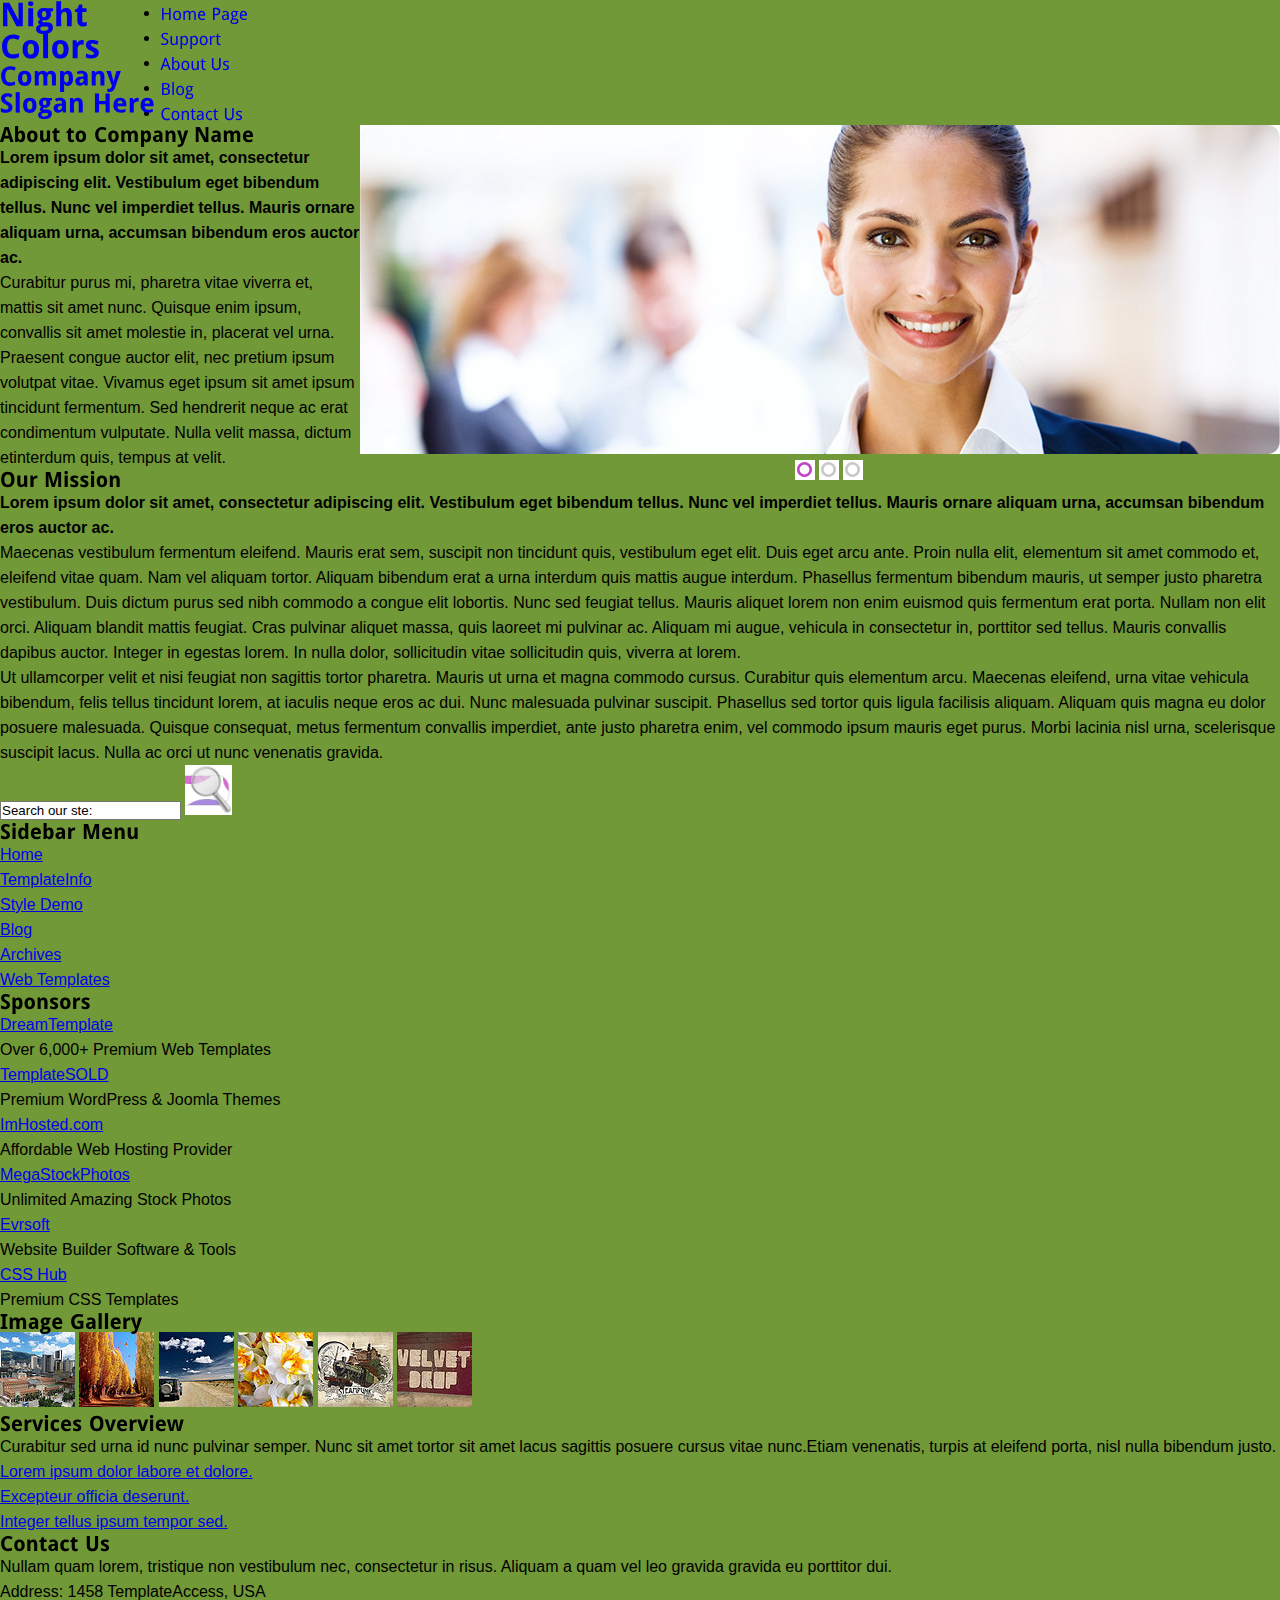
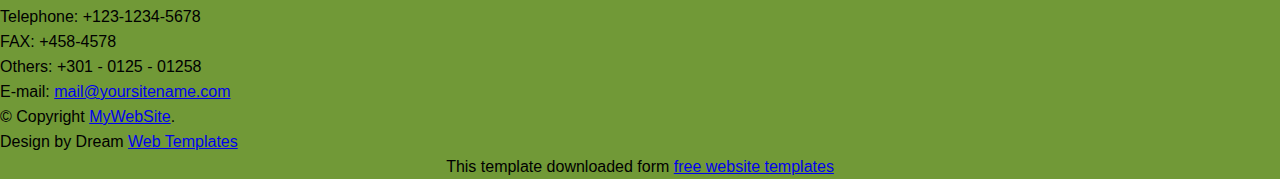
<file: about.html>
<!DOCTYPE html PUBLIC "-//W3C//DTD XHTML 1.0 Transitional//EN" "http://www.w3.org/TR/xhtml1/DTD/xhtml1-transitional.dtd">
<html xmlns="http://www.w3.org/1999/xhtml">
<head>
<title>NightColors | About</title>
<meta http-equiv="Content-Type" content="text/html; charset=utf-8" />
<link href="css/style.css" rel="stylesheet" type="text/css" />
<link rel="stylesheet" type="text/css" href="css/coin-slider.css" />
<script type="text/javascript" src="js/cufon-yui.js"></script>
<script type="text/javascript" src="js/droid_sans_400-droid_sans_700.font.js"></script>
<script type="text/javascript" src="js/jquery-1.4.2.min.js"></script>
<script type="text/javascript" src="js/script.js"></script>
<script type="text/javascript" src="js/coin-slider.min.js"></script>
</head>
<body>
<div class="main">
  <div class="header">
    <div class="header_resize">
      <div class="logo">
        <h1><a href="index.html">Night<span>Colors</span> <small>Company Slogan Here</small></a></h1>
      </div>
      <div class="clr"></div>
      <div class="menu_nav">
        <ul>
          <li><a href="index.html"><span>Home Page</span></a></li>
          <li><a href="support.html"><span>Support</span></a></li>
          <li class="active"><a href="about.html"><span>About Us</span></a></li>
          <li><a href="blog.html"><span>Blog</span></a></li>
          <li><a href="contact.html"><span>Contact Us</span></a></li>
        </ul>
      </div>
      <div class="clr"></div>
      <div class="slider">
        <div id="coin-slider"> <a href="#"><img src="images/slide1.jpg" width="920" height="329" alt="" /> </a> <a href="#"><img src="images/slide2.jpg" width="920" height="329" alt="" /> </a> <a href="#"><img src="images/slide3.jpg" width="920" height="329" alt="" /> </a> </div>
        <div class="clr"></div>
      </div>
      <div class="clr"></div>
    </div>
  </div>
  <div class="content">
    <div class="content_resize">
      <div class="mainbar">
        <div class="article">
          <h2><span>About to</span> Company Name</h2>
          <div class="clr"></div>
          <p><strong>Lorem ipsum dolor sit amet, consectetur adipiscing elit. Vestibulum eget bibendum tellus. Nunc vel imperdiet tellus. Mauris ornare aliquam urna, accumsan bibendum eros auctor ac.</strong></p>
          <p>Curabitur purus mi, pharetra vitae viverra et, mattis sit amet nunc. Quisque enim ipsum, convallis sit amet molestie in, placerat vel urna. Praesent congue auctor elit, nec pretium ipsum volutpat vitae. Vivamus eget ipsum sit amet ipsum tincidunt fermentum. Sed hendrerit neque ac erat condimentum vulputate. Nulla velit massa, dictum etinterdum quis, tempus at velit.</p>
        </div>
        <div class="article">
          <h2><span>Our</span> Mission</h2>
          <div class="clr"></div>
          <p><strong>Lorem ipsum dolor sit amet, consectetur adipiscing elit. Vestibulum eget bibendum tellus. Nunc vel imperdiet tellus. Mauris ornare aliquam urna, accumsan bibendum eros auctor ac.</strong></p>
          <p>Maecenas vestibulum fermentum eleifend. Mauris erat sem, suscipit non tincidunt quis, vestibulum eget elit. Duis eget arcu ante. Proin nulla elit, elementum sit amet commodo et, eleifend vitae quam. Nam vel aliquam tortor. Aliquam bibendum erat a urna interdum quis mattis augue interdum. Phasellus fermentum bibendum mauris, ut semper justo pharetra vestibulum. Duis dictum purus sed nibh commodo a congue elit lobortis. Nunc sed feugiat tellus. Mauris aliquet lorem non enim euismod quis fermentum erat porta. Nullam non elit orci. Aliquam blandit mattis feugiat. Cras pulvinar aliquet massa, quis laoreet mi pulvinar ac. Aliquam mi augue, vehicula in consectetur in, porttitor sed tellus. Mauris convallis dapibus auctor. Integer in egestas lorem. In nulla dolor, sollicitudin vitae sollicitudin quis, viverra at lorem.</p>
          <p>Ut ullamcorper velit et nisi feugiat non sagittis tortor pharetra. Mauris ut urna et magna commodo cursus. Curabitur quis elementum arcu. Maecenas eleifend, urna vitae vehicula bibendum, felis tellus tincidunt lorem, at iaculis neque eros ac dui. Nunc malesuada pulvinar suscipit. Phasellus sed tortor quis ligula facilisis aliquam. Aliquam quis magna eu dolor posuere malesuada. Quisque consequat, metus fermentum convallis imperdiet, ante justo pharetra enim, vel commodo ipsum mauris eget purus. Morbi lacinia nisl urna, scelerisque suscipit lacus. Nulla ac orci ut nunc venenatis gravida.</p>
        </div>
      </div>
      <div class="sidebar">
        <div class="searchform">
          <form id="formsearch" name="formsearch" method="post" action="#">
            <span>
            <input name="editbox_search" class="editbox_search" id="editbox_search" maxlength="80" value="Search our ste:" type="text" />
            </span>
            <input name="button_search" src="images/search.jpg" class="button_search" type="image" />
          </form>
        </div>
        <div class="clr"></div>
        <div class="gadget">
          <h2 class="star"><span>Sidebar</span> Menu</h2>
          <div class="clr"></div>
          <ul class="sb_menu">
            <li><a href="#">Home</a></li>
            <li><a href="#">TemplateInfo</a></li>
            <li><a href="#">Style Demo</a></li>
            <li><a href="#">Blog</a></li>
            <li><a href="#">Archives</a></li>
            <li><a href="#">Web Templates</a></li>
          </ul>
        </div>
        <div class="gadget">
          <h2 class="star"><span>Sponsors</span></h2>
          <div class="clr"></div>
          <ul class="ex_menu">
            <li><a href="http://www.dreamtemplate.com/">DreamTemplate</a><br />
              Over 6,000+ Premium Web Templates</li>
            <li><a href="http://www.templatesold.com/">TemplateSOLD</a><br />
              Premium WordPress &amp; Joomla Themes</li>
            <li><a href="http://www.imhosted.com/">ImHosted.com</a><br />
              Affordable Web Hosting Provider</li>
            <li><a href="http://www.megastockphotos.com/">MegaStockPhotos</a><br />
              Unlimited Amazing Stock Photos</li>
            <li><a href="http://www.evrsoft.com/">Evrsoft</a><br />
              Website Builder Software &amp; Tools</li>
            <li><a href="http://www.csshub.com/">CSS Hub</a><br />
              Premium CSS Templates</li>
          </ul>
        </div>
      </div>
      <div class="clr"></div>
    </div>
  </div>
  <div class="fbg">
    <div class="fbg_resize">
      <div class="col c1">
        <h2><span>Image</span> Gallery</h2>
        <a href="#"><img src="images/gal1.jpg" width="75" height="75" alt="" class="gal" /></a> <a href="#"><img src="images/gal2.jpg" width="75" height="75" alt="" class="gal" /></a> <a href="#"><img src="images/gal3.jpg" width="75" height="75" alt="" class="gal" /></a> <a href="#"><img src="images/gal4.jpg" width="75" height="75" alt="" class="gal" /></a> <a href="#"><img src="images/gal5.jpg" width="75" height="75" alt="" class="gal" /></a> <a href="#"><img src="images/gal6.jpg" width="75" height="75" alt="" class="gal" /></a> </div>
      <div class="col c2">
        <h2><span>Services</span> Overview</h2>
        <p>Curabitur sed urna id nunc pulvinar semper. Nunc sit amet tortor sit amet lacus sagittis posuere cursus vitae nunc.Etiam venenatis, turpis at eleifend porta, nisl nulla bibendum justo.</p>
        <ul class="fbg_ul">
          <li><a href="#">Lorem ipsum dolor labore et dolore.</a></li>
          <li><a href="#">Excepteur officia deserunt.</a></li>
          <li><a href="#">Integer tellus ipsum tempor sed.</a></li>
        </ul>
      </div>
      <div class="col c3">
        <h2><span>Contact</span> Us</h2>
        <p>Nullam quam lorem, tristique non vestibulum nec, consectetur in risus. Aliquam a quam vel leo gravida gravida eu porttitor dui.</p>
        <p class="contact_info"> <span>Address:</span> 1458 TemplateAccess, USA<br />
          <span>Telephone:</span> +123-1234-5678<br />
          <span>FAX:</span> +458-4578<br />
          <span>Others:</span> +301 - 0125 - 01258<br />
          <span>E-mail:</span> <a href="#">mail@yoursitename.com</a> </p>
      </div>
      <div class="clr"></div>
    </div>
  </div>
  <div class="footer">
    <div class="footer_resize">
      <p class="lf">&copy; Copyright <a href="#">MyWebSite</a>.</p>
      <p class="rf">Design by Dream <a href="http://www.dreamtemplate.com/">Web Templates</a></p>
      <div style="clear:both;"></div>
    </div>
  </div>
</div>
<div align=center>This template  downloaded form <a href='http://all-free-download.com/free-website-templates/'>free website templates</a></div></body>
</html>
</file>
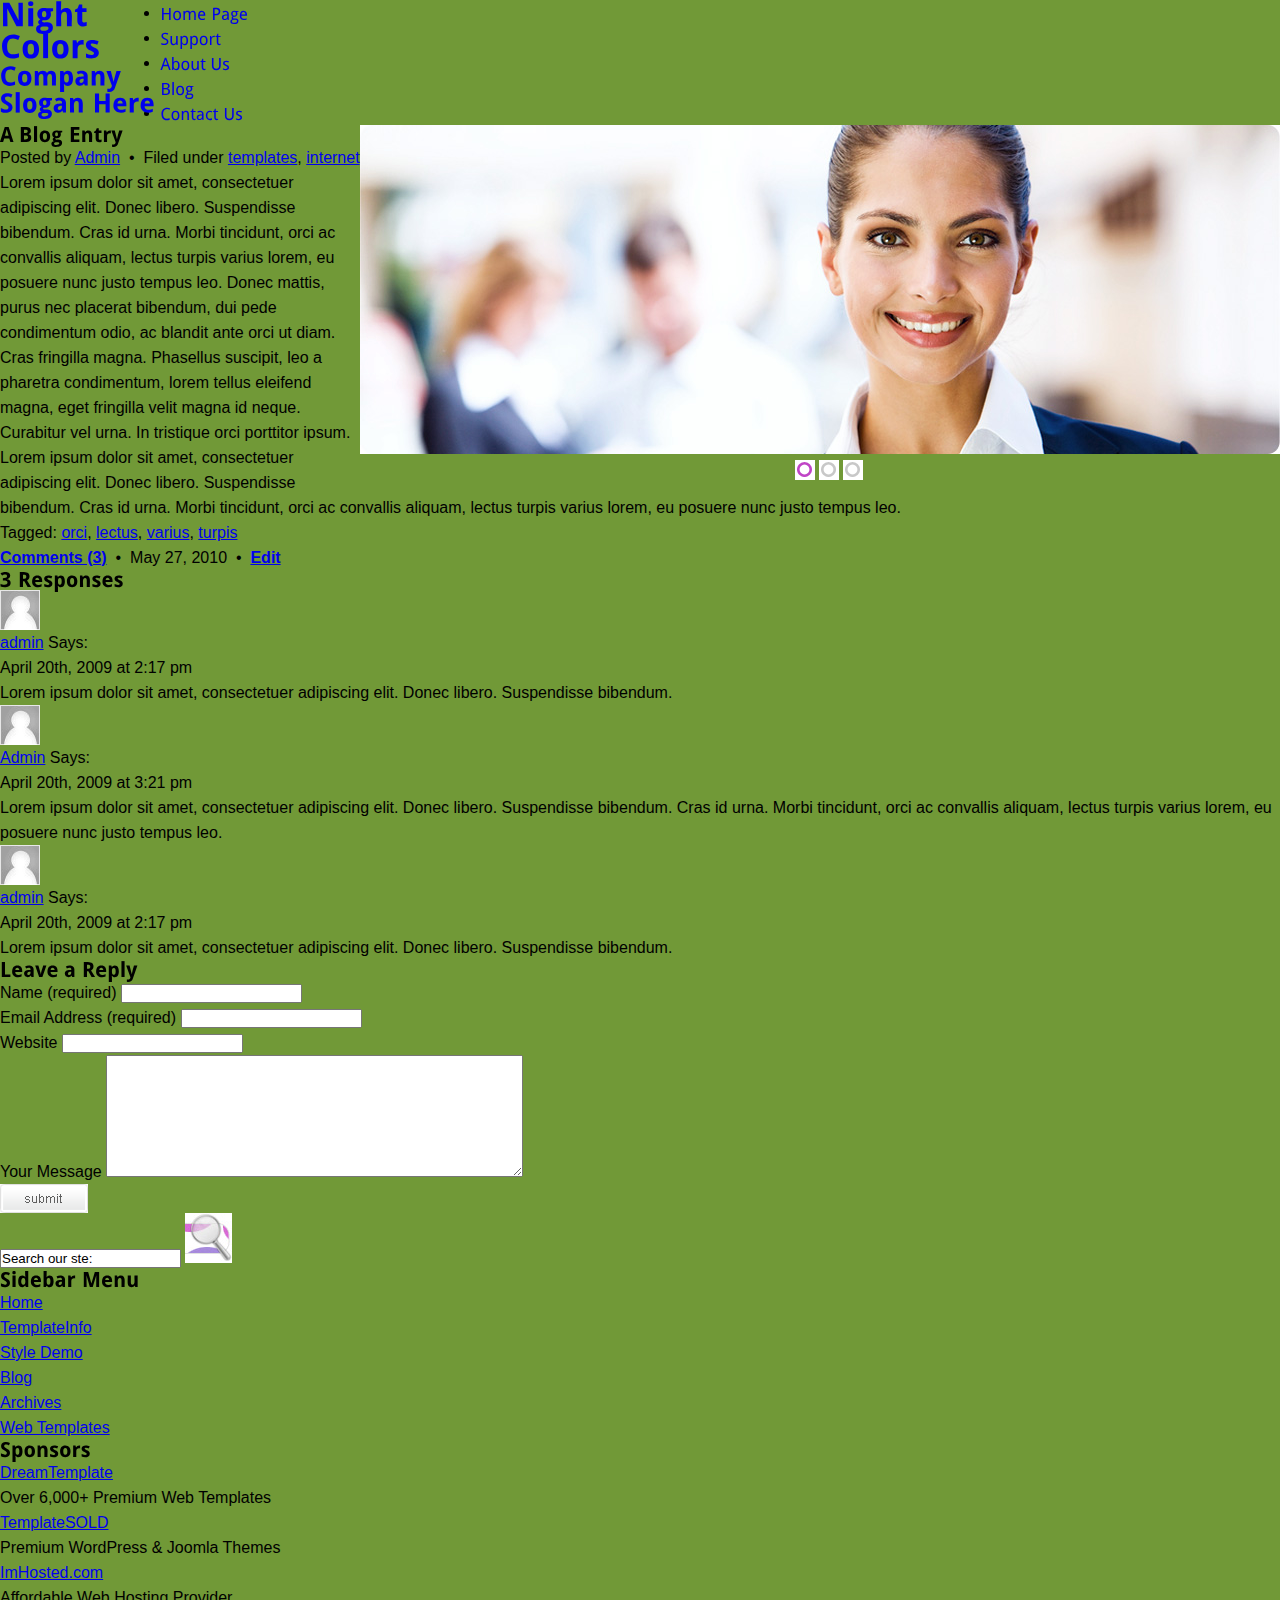
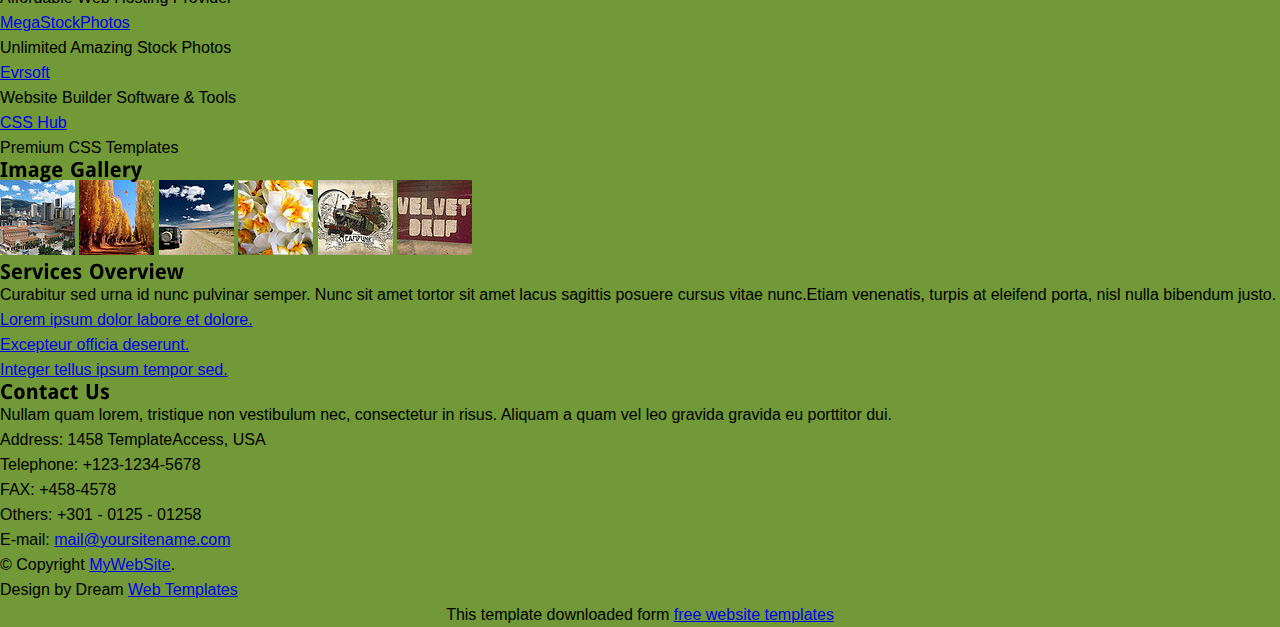
<file: blog.html>
<!DOCTYPE html PUBLIC "-//W3C//DTD XHTML 1.0 Transitional//EN" "http://www.w3.org/TR/xhtml1/DTD/xhtml1-transitional.dtd">
<html xmlns="http://www.w3.org/1999/xhtml">
<head>
<title>NightColors | Blog</title>
<meta http-equiv="Content-Type" content="text/html; charset=utf-8" />
<link href="css/style.css" rel="stylesheet" type="text/css" />
<link rel="stylesheet" type="text/css" href="css/coin-slider.css" />
<script type="text/javascript" src="js/cufon-yui.js"></script>
<script type="text/javascript" src="js/droid_sans_400-droid_sans_700.font.js"></script>
<script type="text/javascript" src="js/jquery-1.4.2.min.js"></script>
<script type="text/javascript" src="js/script.js"></script>
<script type="text/javascript" src="js/coin-slider.min.js"></script>
</head>
<body>
<div class="main">
  <div class="header">
    <div class="header_resize">
      <div class="logo">
        <h1><a href="index.html">Night<span>Colors</span> <small>Company Slogan Here</small></a></h1>
      </div>
      <div class="clr"></div>
      <div class="menu_nav">
        <ul>
          <li><a href="index.html"><span>Home Page</span></a></li>
          <li><a href="support.html"><span>Support</span></a></li>
          <li><a href="about.html"><span>About Us</span></a></li>
          <li class="active"><a href="blog.html"><span>Blog</span></a></li>
          <li><a href="contact.html"><span>Contact Us</span></a></li>
        </ul>
      </div>
      <div class="clr"></div>
      <div class="slider">
        <div id="coin-slider"> <a href="#"><img src="images/slide1.jpg" width="920" height="329" alt="" /> </a> <a href="#"><img src="images/slide2.jpg" width="920" height="329" alt="" /> </a> <a href="#"><img src="images/slide3.jpg" width="920" height="329" alt="" /> </a> </div>
        <div class="clr"></div>
      </div>
      <div class="clr"></div>
    </div>
  </div>
  <div class="content">
    <div class="content_resize">
      <div class="mainbar">
        <div class="article">
          <h2><span>A Blog</span> Entry</h2>
          <div class="clr"></div>
          <p>Posted by <a href="#">Admin</a> <span>&nbsp;&bull;&nbsp;</span> Filed under <a href="#">templates</a>, <a href="#">internet</a></p>
          <p>Lorem ipsum dolor sit amet, consectetuer adipiscing elit. Donec libero. Suspendisse bibendum. Cras id urna. Morbi tincidunt, orci ac convallis aliquam, lectus turpis varius lorem, eu posuere nunc justo tempus leo. Donec mattis, purus nec placerat bibendum, dui pede condimentum odio, ac blandit ante orci ut diam. Cras fringilla magna. Phasellus suscipit, leo a pharetra condimentum, lorem tellus eleifend magna, eget fringilla velit magna id neque. Curabitur vel urna. In tristique orci porttitor ipsum. Lorem ipsum dolor sit amet, consectetuer adipiscing elit. Donec libero. Suspendisse bibendum. Cras id urna. Morbi tincidunt, orci ac convallis aliquam, lectus turpis varius lorem, eu posuere nunc justo tempus leo. </p>
          <p>Tagged: <a href="#">orci</a>, <a href="#">lectus</a>, <a href="#">varius</a>, <a href="#">turpis</a></p>
          <p><a href="#"><strong>Comments (3)</strong></a> <span>&nbsp;&bull;&nbsp;</span> May 27, 2010 <span>&nbsp;&bull;&nbsp;</span> <a href="#"><strong>Edit</strong></a></p>
        </div>
        <div class="article">
          <h2><span>3</span> Responses</h2>
          <div class="clr"></div>
          <div class="comment"> <a href="#"><img src="images/userpic.gif" width="40" height="40" alt="" class="userpic" /></a>
            <p><a href="#">admin</a> Says:<br />
              April 20th, 2009 at 2:17 pm</p>
            <p>Lorem ipsum dolor sit amet, consectetuer adipiscing elit. Donec libero. Suspendisse bibendum.</p>
          </div>
          <div class="comment"> <a href="#"><img src="images/userpic.gif" width="40" height="40" alt="" class="userpic" /></a>
            <p><a href="#">Admin</a> Says:<br />
              April 20th, 2009 at 3:21 pm</p>
            <p>Lorem ipsum dolor sit amet, consectetuer adipiscing elit. Donec libero. Suspendisse bibendum. Cras id urna. Morbi tincidunt, orci ac convallis aliquam, lectus turpis varius lorem, eu posuere nunc justo tempus leo.</p>
          </div>
          <div class="comment"> <a href="#"><img src="images/userpic.gif" width="40" height="40" alt="" class="userpic" /></a>
            <p><a href="#">admin</a> Says:<br />
              April 20th, 2009 at 2:17 pm</p>
            <p>Lorem ipsum dolor sit amet, consectetuer adipiscing elit. Donec libero. Suspendisse bibendum.</p>
          </div>
        </div>
        <div class="article">
          <h2><span>Leave a</span> Reply</h2>
          <div class="clr"></div>
          <form action="#" method="post" id="leavereply">
            <ol>
              <li>
                <label for="name">Name (required)</label>
                <input id="name" name="name" class="text" />
              </li>
              <li>
                <label for="email">Email Address (required)</label>
                <input id="email" name="email" class="text" />
              </li>
              <li>
                <label for="website">Website</label>
                <input id="website" name="website" class="text" />
              </li>
              <li>
                <label for="message">Your Message</label>
                <textarea id="message" name="message" rows="8" cols="50"></textarea>
              </li>
              <li>
                <input type="image" name="imageField" id="imageField" src="images/submit.gif" class="send" />
                <div class="clr"></div>
              </li>
            </ol>
          </form>
        </div>
      </div>
      <div class="sidebar">
        <div class="searchform">
          <form id="formsearch" name="formsearch" method="post" action="#">
            <span>
            <input name="editbox_search" class="editbox_search" id="editbox_search" maxlength="80" value="Search our ste:" type="text" />
            </span>
            <input name="button_search" src="images/search.jpg" class="button_search" type="image" />
          </form>
        </div>
        <div class="clr"></div>
        <div class="gadget">
          <h2 class="star"><span>Sidebar</span> Menu</h2>
          <div class="clr"></div>
          <ul class="sb_menu">
            <li><a href="#">Home</a></li>
            <li><a href="#">TemplateInfo</a></li>
            <li><a href="#">Style Demo</a></li>
            <li><a href="#">Blog</a></li>
            <li><a href="#">Archives</a></li>
            <li><a href="#">Web Templates</a></li>
          </ul>
        </div>
        <div class="gadget">
          <h2 class="star"><span>Sponsors</span></h2>
          <div class="clr"></div>
          <ul class="ex_menu">
            <li><a href="http://www.dreamtemplate.com/">DreamTemplate</a><br />
              Over 6,000+ Premium Web Templates</li>
            <li><a href="http://www.templatesold.com/">TemplateSOLD</a><br />
              Premium WordPress &amp; Joomla Themes</li>
            <li><a href="http://www.imhosted.com/">ImHosted.com</a><br />
              Affordable Web Hosting Provider</li>
            <li><a href="http://www.megastockphotos.com/">MegaStockPhotos</a><br />
              Unlimited Amazing Stock Photos</li>
            <li><a href="http://www.evrsoft.com/">Evrsoft</a><br />
              Website Builder Software &amp; Tools</li>
            <li><a href="http://www.csshub.com/">CSS Hub</a><br />
              Premium CSS Templates</li>
          </ul>
        </div>
      </div>
      <div class="clr"></div>
    </div>
  </div>
  <div class="fbg">
    <div class="fbg_resize">
      <div class="col c1">
        <h2><span>Image</span> Gallery</h2>
        <a href="#"><img src="images/gal1.jpg" width="75" height="75" alt="" class="gal" /></a> <a href="#"><img src="images/gal2.jpg" width="75" height="75" alt="" class="gal" /></a> <a href="#"><img src="images/gal3.jpg" width="75" height="75" alt="" class="gal" /></a> <a href="#"><img src="images/gal4.jpg" width="75" height="75" alt="" class="gal" /></a> <a href="#"><img src="images/gal5.jpg" width="75" height="75" alt="" class="gal" /></a> <a href="#"><img src="images/gal6.jpg" width="75" height="75" alt="" class="gal" /></a> </div>
      <div class="col c2">
        <h2><span>Services</span> Overview</h2>
        <p>Curabitur sed urna id nunc pulvinar semper. Nunc sit amet tortor sit amet lacus sagittis posuere cursus vitae nunc.Etiam venenatis, turpis at eleifend porta, nisl nulla bibendum justo.</p>
        <ul class="fbg_ul">
          <li><a href="#">Lorem ipsum dolor labore et dolore.</a></li>
          <li><a href="#">Excepteur officia deserunt.</a></li>
          <li><a href="#">Integer tellus ipsum tempor sed.</a></li>
        </ul>
      </div>
      <div class="col c3">
        <h2><span>Contact</span> Us</h2>
        <p>Nullam quam lorem, tristique non vestibulum nec, consectetur in risus. Aliquam a quam vel leo gravida gravida eu porttitor dui.</p>
        <p class="contact_info"> <span>Address:</span> 1458 TemplateAccess, USA<br />
          <span>Telephone:</span> +123-1234-5678<br />
          <span>FAX:</span> +458-4578<br />
          <span>Others:</span> +301 - 0125 - 01258<br />
          <span>E-mail:</span> <a href="#">mail@yoursitename.com</a> </p>
      </div>
      <div class="clr"></div>
    </div>
  </div>
  <div class="footer">
    <div class="footer_resize">
      <p class="lf">&copy; Copyright <a href="#">MyWebSite</a>.</p>
      <p class="rf">Design by Dream <a href="http://www.dreamtemplate.com/">Web Templates</a></p>
      <div style="clear:both;"></div>
    </div>
  </div>
</div>
<div align=center>This template  downloaded form <a href='http://all-free-download.com/free-website-templates/'>free website templates</a></div></body>
</html>
</file>
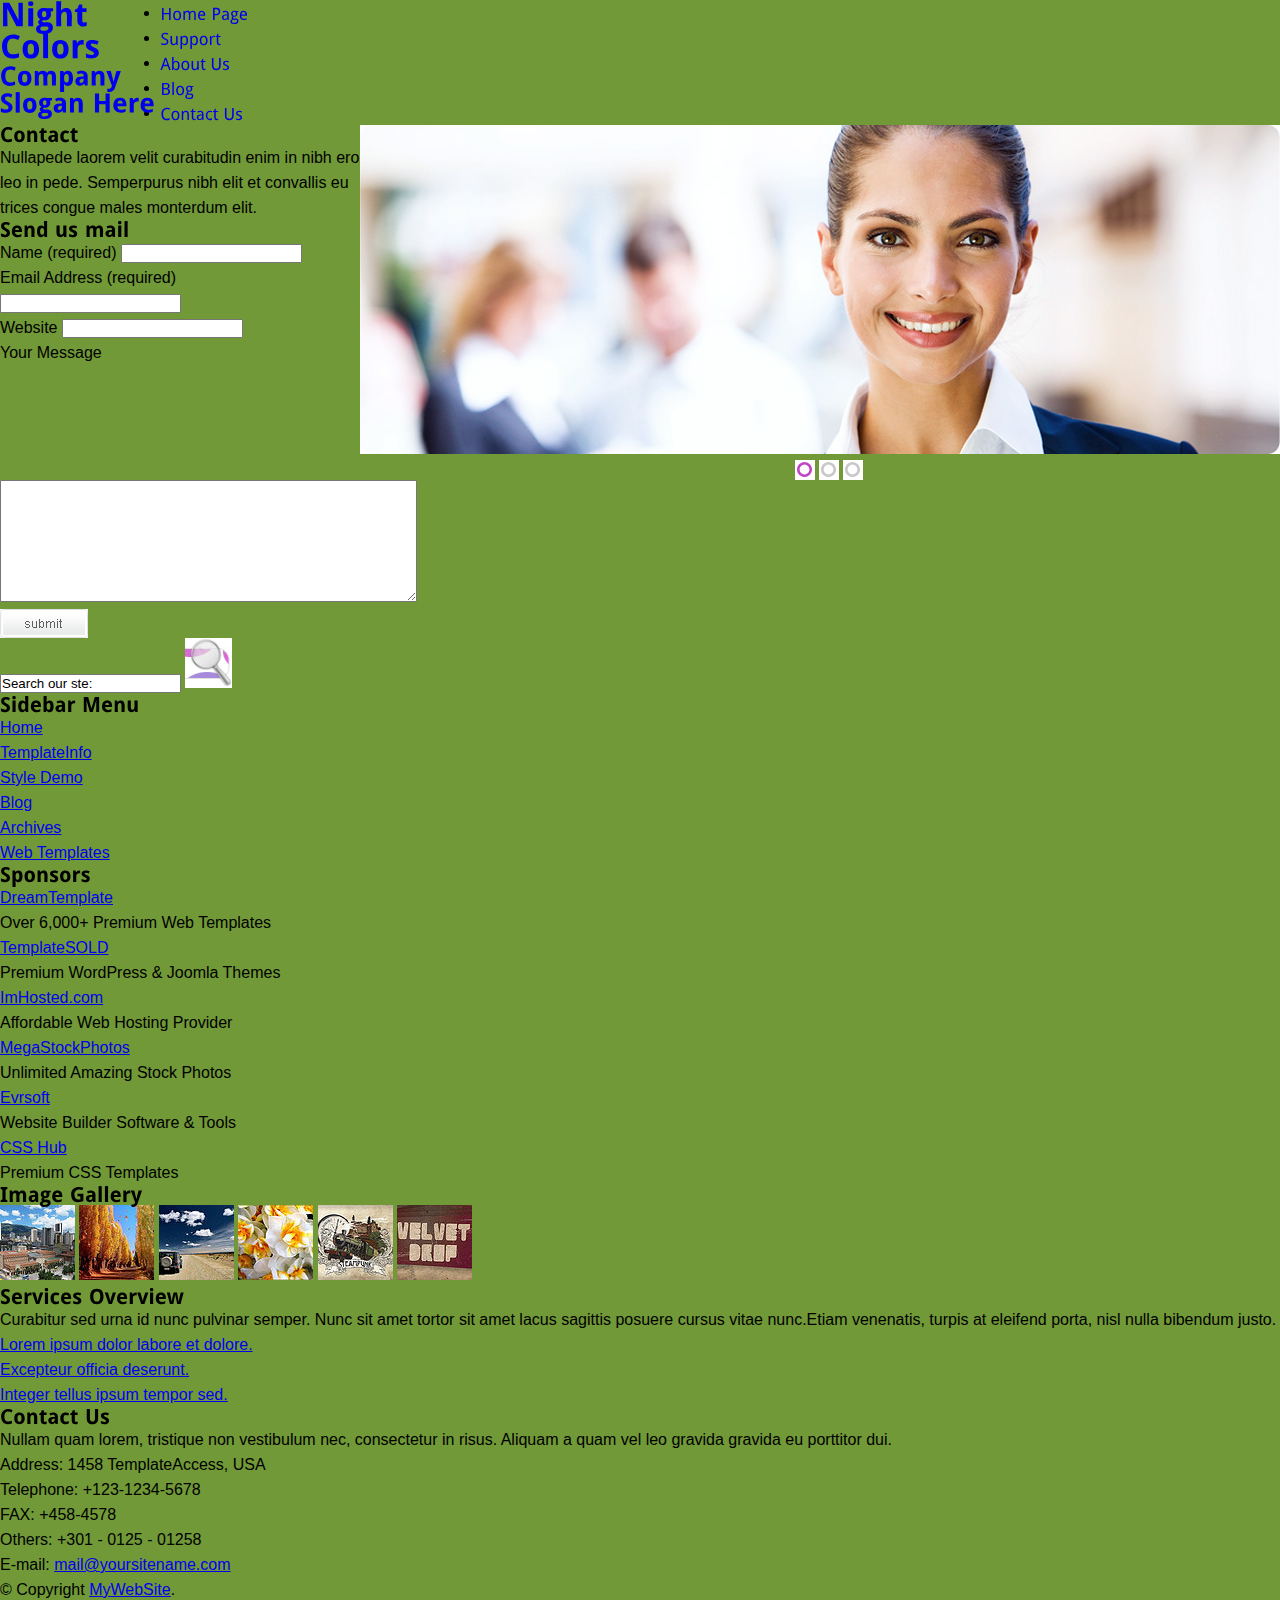
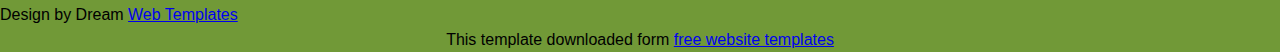
<file: contact.html>
<!DOCTYPE html PUBLIC "-//W3C//DTD XHTML 1.0 Transitional//EN" "http://www.w3.org/TR/xhtml1/DTD/xhtml1-transitional.dtd">
<html xmlns="http://www.w3.org/1999/xhtml">
<head>
<title>NightColors | Contact</title>
<meta http-equiv="Content-Type" content="text/html; charset=utf-8" />
<link href="css/style.css" rel="stylesheet" type="text/css" />
<link rel="stylesheet" type="text/css" href="css/coin-slider.css" />
<script type="text/javascript" src="js/cufon-yui.js"></script>
<script type="text/javascript" src="js/droid_sans_400-droid_sans_700.font.js"></script>
<script type="text/javascript" src="js/jquery-1.4.2.min.js"></script>
<script type="text/javascript" src="js/script.js"></script>
<script type="text/javascript" src="js/coin-slider.min.js"></script>
</head>
<body>
<div class="main">
  <div class="header">
    <div class="header_resize">
      <div class="logo">
        <h1><a href="index.html">Night<span>Colors</span> <small>Company Slogan Here</small></a></h1>
      </div>
      <div class="clr"></div>
      <div class="menu_nav">
        <ul>
          <li><a href="index.html"><span>Home Page</span></a></li>
          <li><a href="support.html"><span>Support</span></a></li>
          <li><a href="about.html"><span>About Us</span></a></li>
          <li><a href="blog.html"><span>Blog</span></a></li>
          <li class="active"><a href="contact.html"><span>Contact Us</span></a></li>
        </ul>
      </div>
      <div class="clr"></div>
      <div class="slider">
        <div id="coin-slider"> <a href="#"><img src="images/slide1.jpg" width="920" height="329" alt="" /> </a> <a href="#"><img src="images/slide2.jpg" width="920" height="329" alt="" /> </a> <a href="#"><img src="images/slide3.jpg" width="920" height="329" alt="" /> </a> </div>
        <div class="clr"></div>
      </div>
      <div class="clr"></div>
    </div>
  </div>
  <div class="content">
    <div class="content_resize">
      <div class="mainbar">
        <div class="article">
          <h2><span>Contact</span></h2>
          <div class="clr"></div>
          <p>Nullapede laorem velit curabitudin enim in nibh ero leo in pede. Semperpurus nibh elit et convallis eu trices congue males monterdum elit.</p>
        </div>
        <div class="article">
          <h2><span>Send us</span> mail</h2>
          <div class="clr"></div>
          <form action="#" method="post" id="sendemail">
            <ol>
              <li>
                <label for="name">Name (required)</label>
                <input id="name" name="name" class="text" />
              </li>
              <li>
                <label for="email">Email Address (required)</label>
                <input id="email" name="email" class="text" />
              </li>
              <li>
                <label for="website">Website</label>
                <input id="website" name="website" class="text" />
              </li>
              <li>
                <label for="message">Your Message</label>
                <textarea id="message" name="message" rows="8" cols="50"></textarea>
              </li>
              <li>
                <input type="image" name="imageField" id="imageField" src="images/submit.gif" class="send" />
                <div class="clr"></div>
              </li>
            </ol>
          </form>
        </div>
      </div>
      <div class="sidebar">
        <div class="searchform">
          <form id="formsearch" name="formsearch" method="post" action="#">
            <span>
            <input name="editbox_search" class="editbox_search" id="editbox_search" maxlength="80" value="Search our ste:" type="text" />
            </span>
            <input name="button_search" src="images/search.jpg" class="button_search" type="image" />
          </form>
        </div>
        <div class="clr"></div>
        <div class="gadget">
          <h2 class="star"><span>Sidebar</span> Menu</h2>
          <div class="clr"></div>
          <ul class="sb_menu">
            <li><a href="#">Home</a></li>
            <li><a href="#">TemplateInfo</a></li>
            <li><a href="#">Style Demo</a></li>
            <li><a href="#">Blog</a></li>
            <li><a href="#">Archives</a></li>
            <li><a href="#">Web Templates</a></li>
          </ul>
        </div>
        <div class="gadget">
          <h2 class="star"><span>Sponsors</span></h2>
          <div class="clr"></div>
          <ul class="ex_menu">
            <li><a href="http://www.dreamtemplate.com/">DreamTemplate</a><br />
              Over 6,000+ Premium Web Templates</li>
            <li><a href="http://www.templatesold.com/">TemplateSOLD</a><br />
              Premium WordPress &amp; Joomla Themes</li>
            <li><a href="http://www.imhosted.com/">ImHosted.com</a><br />
              Affordable Web Hosting Provider</li>
            <li><a href="http://www.megastockphotos.com/">MegaStockPhotos</a><br />
              Unlimited Amazing Stock Photos</li>
            <li><a href="http://www.evrsoft.com/">Evrsoft</a><br />
              Website Builder Software &amp; Tools</li>
            <li><a href="http://www.csshub.com/">CSS Hub</a><br />
              Premium CSS Templates</li>
          </ul>
        </div>
      </div>
      <div class="clr"></div>
    </div>
  </div>
  <div class="fbg">
    <div class="fbg_resize">
      <div class="col c1">
        <h2><span>Image</span> Gallery</h2>
        <a href="#"><img src="images/gal1.jpg" width="75" height="75" alt="" class="gal" /></a> <a href="#"><img src="images/gal2.jpg" width="75" height="75" alt="" class="gal" /></a> <a href="#"><img src="images/gal3.jpg" width="75" height="75" alt="" class="gal" /></a> <a href="#"><img src="images/gal4.jpg" width="75" height="75" alt="" class="gal" /></a> <a href="#"><img src="images/gal5.jpg" width="75" height="75" alt="" class="gal" /></a> <a href="#"><img src="images/gal6.jpg" width="75" height="75" alt="" class="gal" /></a> </div>
      <div class="col c2">
        <h2><span>Services</span> Overview</h2>
        <p>Curabitur sed urna id nunc pulvinar semper. Nunc sit amet tortor sit amet lacus sagittis posuere cursus vitae nunc.Etiam venenatis, turpis at eleifend porta, nisl nulla bibendum justo.</p>
        <ul class="fbg_ul">
          <li><a href="#">Lorem ipsum dolor labore et dolore.</a></li>
          <li><a href="#">Excepteur officia deserunt.</a></li>
          <li><a href="#">Integer tellus ipsum tempor sed.</a></li>
        </ul>
      </div>
      <div class="col c3">
        <h2><span>Contact</span> Us</h2>
        <p>Nullam quam lorem, tristique non vestibulum nec, consectetur in risus. Aliquam a quam vel leo gravida gravida eu porttitor dui.</p>
        <p class="contact_info"> <span>Address:</span> 1458 TemplateAccess, USA<br />
          <span>Telephone:</span> +123-1234-5678<br />
          <span>FAX:</span> +458-4578<br />
          <span>Others:</span> +301 - 0125 - 01258<br />
          <span>E-mail:</span> <a href="#">mail@yoursitename.com</a> </p>
      </div>
      <div class="clr"></div>
    </div>
  </div>
  <div class="footer">
    <div class="footer_resize">
      <p class="lf">&copy; Copyright <a href="#">MyWebSite</a>.</p>
      <p class="rf">Design by Dream <a href="http://www.dreamtemplate.com/">Web Templates</a></p>
      <div style="clear:both;"></div>
    </div>
  </div>
</div>
<div align=center>This template  downloaded form <a href='http://all-free-download.com/free-website-templates/'>free website templates</a></div></body>
</html>
</file>
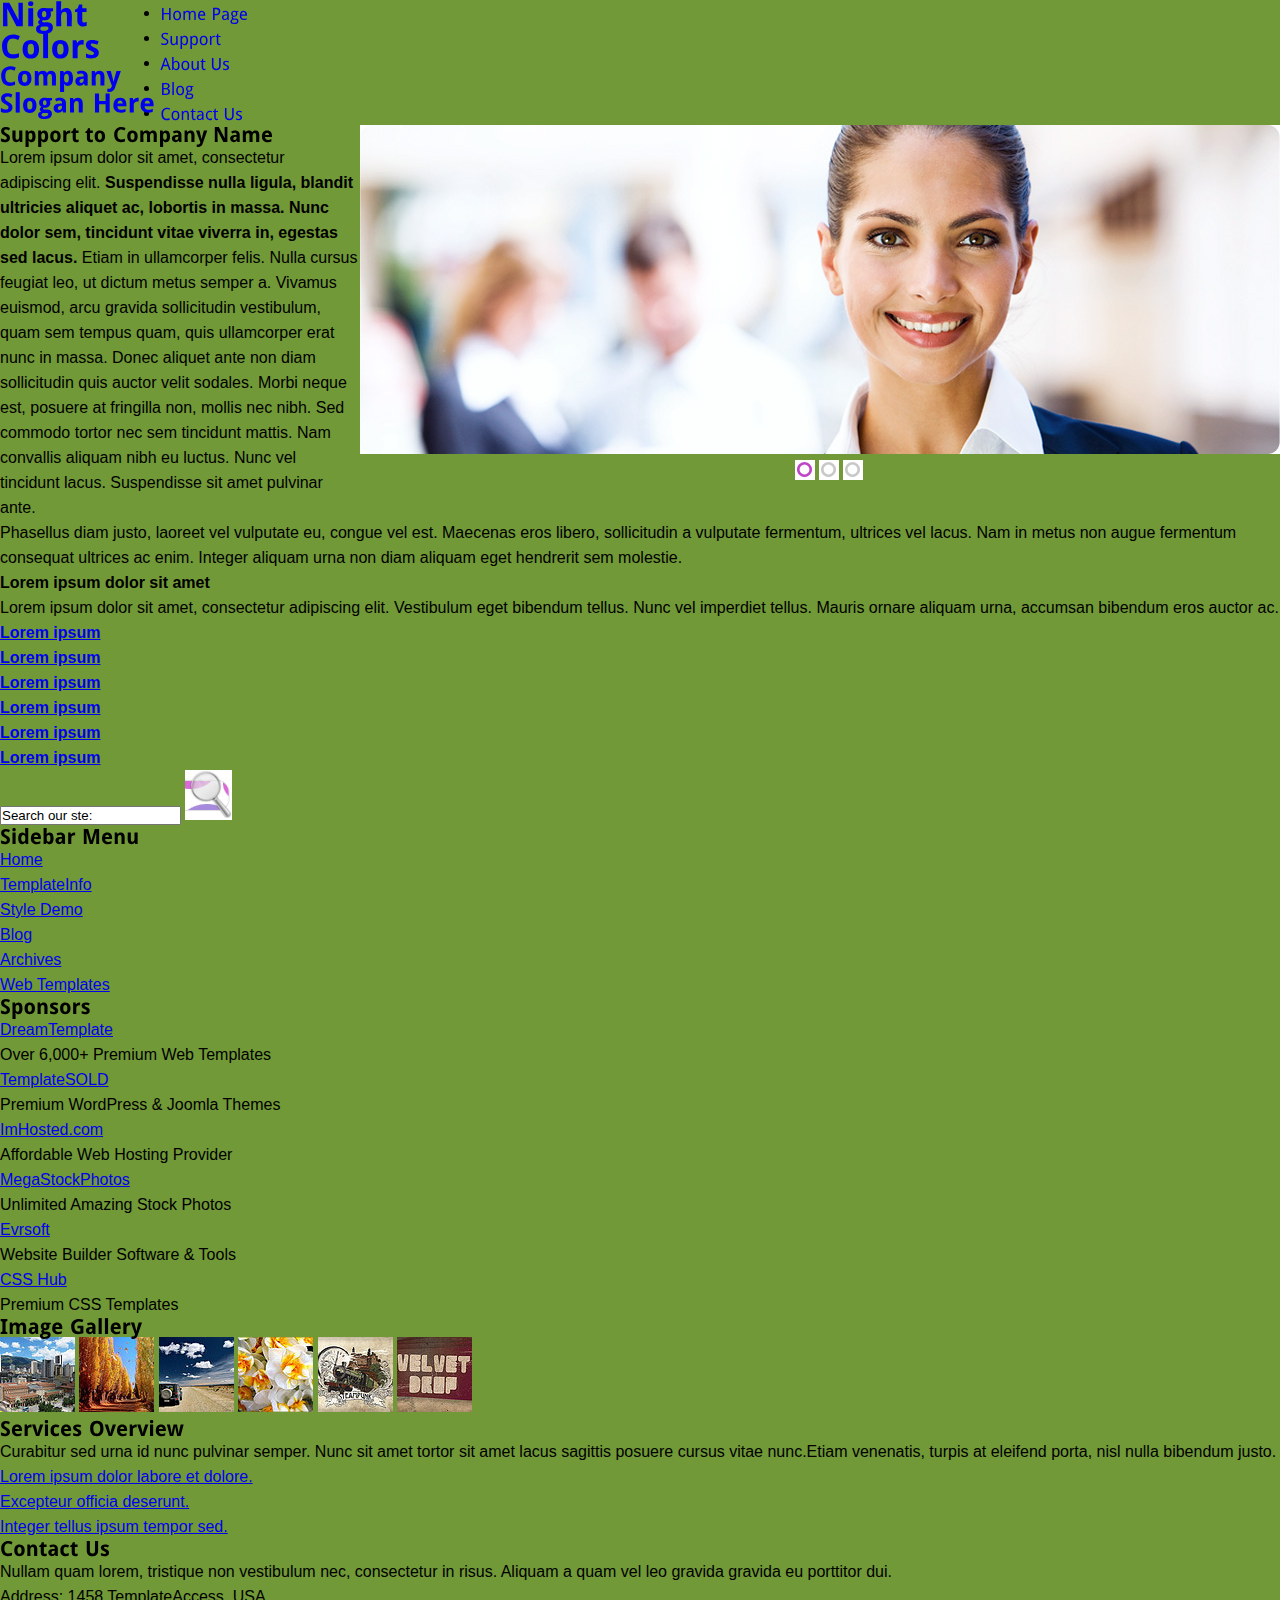
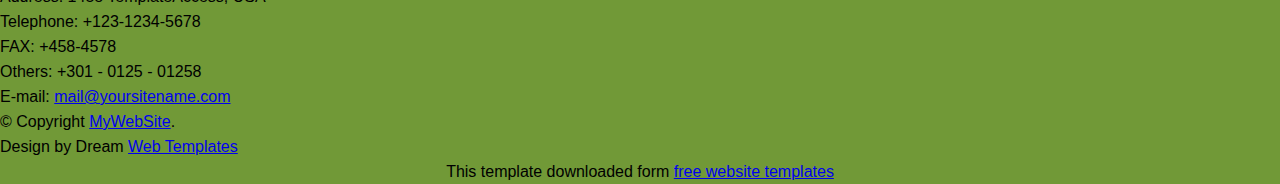
<file: support.html>
<!DOCTYPE html PUBLIC "-//W3C//DTD XHTML 1.0 Transitional//EN" "http://www.w3.org/TR/xhtml1/DTD/xhtml1-transitional.dtd">
<html xmlns="http://www.w3.org/1999/xhtml">
<head>
<title>NightColors | Support</title>
<meta http-equiv="Content-Type" content="text/html; charset=utf-8" />
<link href="css/style.css" rel="stylesheet" type="text/css" />
<link rel="stylesheet" type="text/css" href="css/coin-slider.css" />
<script type="text/javascript" src="js/cufon-yui.js"></script>
<script type="text/javascript" src="js/droid_sans_400-droid_sans_700.font.js"></script>
<script type="text/javascript" src="js/jquery-1.4.2.min.js"></script>
<script type="text/javascript" src="js/script.js"></script>
<script type="text/javascript" src="js/coin-slider.min.js"></script>
</head>
<body>
<div class="main">
  <div class="header">
    <div class="header_resize">
      <div class="logo">
        <h1><a href="index.html">Night<span>Colors</span> <small>Company Slogan Here</small></a></h1>
      </div>
      <div class="clr"></div>
      <div class="menu_nav">
        <ul>
          <li><a href="index.html"><span>Home Page</span></a></li>
          <li class="active"><a href="support.html"><span>Support</span></a></li>
          <li><a href="about.html"><span>About Us</span></a></li>
          <li><a href="blog.html"><span>Blog</span></a></li>
          <li><a href="contact.html"><span>Contact Us</span></a></li>
        </ul>
      </div>
      <div class="clr"></div>
      <div class="slider">
        <div id="coin-slider"> <a href="#"><img src="images/slide1.jpg" width="920" height="329" alt="" /> </a> <a href="#"><img src="images/slide2.jpg" width="920" height="329" alt="" /> </a> <a href="#"><img src="images/slide3.jpg" width="920" height="329" alt="" /> </a> </div>
        <div class="clr"></div>
      </div>
      <div class="clr"></div>
    </div>
  </div>
  <div class="content">
    <div class="content_resize">
      <div class="mainbar">
        <div class="article">
          <h2><span>Support to</span> Company Name</h2>
          <div class="clr"></div>
          <p>Lorem ipsum dolor sit amet, consectetur adipiscing elit. <strong>Suspendisse nulla ligula, blandit ultricies aliquet ac, lobortis in massa. Nunc dolor sem, tincidunt vitae viverra in, egestas sed lacus.</strong> Etiam in ullamcorper felis. Nulla cursus feugiat leo, ut dictum metus semper a. Vivamus euismod, arcu gravida sollicitudin vestibulum, quam sem tempus quam, quis ullamcorper erat nunc in massa. Donec aliquet ante non diam sollicitudin quis auctor velit sodales. Morbi neque est, posuere at fringilla non, mollis nec nibh. Sed commodo tortor nec sem tincidunt mattis. Nam convallis aliquam nibh eu luctus. Nunc vel tincidunt lacus. Suspendisse sit amet pulvinar ante.</p>
          <p>Phasellus diam justo, laoreet vel vulputate eu, congue vel est. Maecenas eros libero, sollicitudin a vulputate fermentum, ultrices vel lacus. Nam in metus non augue fermentum consequat ultrices ac enim. Integer aliquam urna non diam aliquam eget hendrerit sem molestie.</p>
          <p><strong>Lorem ipsum dolor sit amet</strong></p>
          <p>Lorem ipsum dolor sit amet, consectetur adipiscing elit. Vestibulum eget bibendum tellus. Nunc vel imperdiet tellus. Mauris ornare aliquam urna, accumsan bibendum eros auctor ac.</p>
          <ul class="sb_menu">
            <li><a href="#"><strong>Lorem ipsum</strong></a></li>
            <li><a href="#"><strong>Lorem ipsum</strong></a></li>
            <li><a href="#"><strong>Lorem ipsum</strong></a></li>
            <li><a href="#"><strong>Lorem ipsum</strong></a></li>
            <li><a href="#"><strong>Lorem ipsum</strong></a></li>
            <li><a href="#"><strong>Lorem ipsum</strong></a></li>
          </ul>
        </div>
      </div>
      <div class="sidebar">
        <div class="searchform">
          <form id="formsearch" name="formsearch" method="post" action="#">
            <span>
            <input name="editbox_search" class="editbox_search" id="editbox_search" maxlength="80" value="Search our ste:" type="text" />
            </span>
            <input name="button_search" src="images/search.jpg" class="button_search" type="image" />
          </form>
        </div>
        <div class="clr"></div>
        <div class="gadget">
          <h2 class="star"><span>Sidebar</span> Menu</h2>
          <div class="clr"></div>
          <ul class="sb_menu">
            <li><a href="#">Home</a></li>
            <li><a href="#">TemplateInfo</a></li>
            <li><a href="#">Style Demo</a></li>
            <li><a href="#">Blog</a></li>
            <li><a href="#">Archives</a></li>
            <li><a href="#">Web Templates</a></li>
          </ul>
        </div>
        <div class="gadget">
          <h2 class="star"><span>Sponsors</span></h2>
          <div class="clr"></div>
          <ul class="ex_menu">
            <li><a href="http://www.dreamtemplate.com/">DreamTemplate</a><br />
              Over 6,000+ Premium Web Templates</li>
            <li><a href="http://www.templatesold.com/">TemplateSOLD</a><br />
              Premium WordPress &amp; Joomla Themes</li>
            <li><a href="http://www.imhosted.com/">ImHosted.com</a><br />
              Affordable Web Hosting Provider</li>
            <li><a href="http://www.megastockphotos.com/">MegaStockPhotos</a><br />
              Unlimited Amazing Stock Photos</li>
            <li><a href="http://www.evrsoft.com/">Evrsoft</a><br />
              Website Builder Software &amp; Tools</li>
            <li><a href="http://www.csshub.com/">CSS Hub</a><br />
              Premium CSS Templates</li>
          </ul>
        </div>
      </div>
      <div class="clr"></div>
    </div>
  </div>
  <div class="fbg">
    <div class="fbg_resize">
      <div class="col c1">
        <h2><span>Image</span> Gallery</h2>
        <a href="#"><img src="images/gal1.jpg" width="75" height="75" alt="" class="gal" /></a> <a href="#"><img src="images/gal2.jpg" width="75" height="75" alt="" class="gal" /></a> <a href="#"><img src="images/gal3.jpg" width="75" height="75" alt="" class="gal" /></a> <a href="#"><img src="images/gal4.jpg" width="75" height="75" alt="" class="gal" /></a> <a href="#"><img src="images/gal5.jpg" width="75" height="75" alt="" class="gal" /></a> <a href="#"><img src="images/gal6.jpg" width="75" height="75" alt="" class="gal" /></a> </div>
      <div class="col c2">
        <h2><span>Services</span> Overview</h2>
        <p>Curabitur sed urna id nunc pulvinar semper. Nunc sit amet tortor sit amet lacus sagittis posuere cursus vitae nunc.Etiam venenatis, turpis at eleifend porta, nisl nulla bibendum justo.</p>
        <ul class="fbg_ul">
          <li><a href="#">Lorem ipsum dolor labore et dolore.</a></li>
          <li><a href="#">Excepteur officia deserunt.</a></li>
          <li><a href="#">Integer tellus ipsum tempor sed.</a></li>
        </ul>
      </div>
      <div class="col c3">
        <h2><span>Contact</span> Us</h2>
        <p>Nullam quam lorem, tristique non vestibulum nec, consectetur in risus. Aliquam a quam vel leo gravida gravida eu porttitor dui.</p>
        <p class="contact_info"> <span>Address:</span> 1458 TemplateAccess, USA<br />
          <span>Telephone:</span> +123-1234-5678<br />
          <span>FAX:</span> +458-4578<br />
          <span>Others:</span> +301 - 0125 - 01258<br />
          <span>E-mail:</span> <a href="#">mail@yoursitename.com</a> </p>
      </div>
      <div class="clr"></div>
    </div>
  </div>
  <div class="footer">
    <div class="footer_resize">
      <p class="lf">&copy; Copyright <a href="#">MyWebSite</a>.</p>
      <p class="rf">Design by Dream <a href="http://www.dreamtemplate.com/">Web Templates</a></p>
      <div style="clear:both;"></div>
    </div>
  </div>
</div>
<div align=center>This template  downloaded form <a href='http://all-free-download.com/free-website-templates/'>free website templates</a></div></body>
</html>
</file>
<file: css/style.css>
*{margin:0px; padding:0px;}

body{font-family:'Time New Roman','arial'; font-size:16px; line-height:25px;  display:block; background-color:#719937;}

header{width:980px; margin:0 auto; height:auto; background:url(../images/header1.png);margin-top:20px; }
.header_part{width:980px;margin:0 auto; overflow:hidden;}
.logo{width:160px;float:left;}
.logo img{height:60px; margin-top:42px;margin-left:20px;}
.welcome{width:500px;float:left; margin-top:50px;}
.welcome h2{margin-top:20px;margin-left:100px;text-align:center; color:#FFE669;font-family:'InactiveCaption';}
.top_menubar{width:320px; float:left;}
.menubar{width:250px; float:left; margin-left:50px; padding:20px; }
.menubar ul{list-style:none;}
.menubar ul li{ float:left;padding:3px; margin:3px;margin-top:45px;border-left:1px solid;#8DD241;}
.menubar ul li a{color:#69C238; text-decoration:none;}
.menubar ul li a:hover{color:#EEF082}
.menu{}
.menu ul{list-style:none;}
.menu ul li{float:left;font-size:20px;padding-right:20px;margin-top:35px;border-right:1px solid;#FFFFFF;}
.menu ul li a{color:#69C238; text-decoration:none;margin-left:10px;}
.menu ul li a:hover{color:#EEF082;}

content {}
.slider_part{width:980px;margin:0 auto;}
.main_body{width:980px;margin:0 auto;background:#D67143; overflow:hidden;}
.content_part{width:980px; margin:0px auto;}

/*-----Left content part */
.left_content{width:590px; float:left; margin-top:40px;margin-left:5px;}

/*-----Right content part */
.right_content{width:380px; float:right;margin-top:40px;border-left:1px solid;#0E3080;}
.notice{width:380px; float:left;border-bottom:1px solid;#0E3080;}
.photo{width:145px;float:left;margin-top:5px;margin-left:10px;}
.photo img{height:60px;}
.text_1{width:220px; float:right;}
.president{width:380px; float:left;border-bottom:1px solid;#0E3080;}
.photo_1{width:145px;float:left;margin-top:8px;margin-left:10px;}
.photo_1 img{height:100px;}
.vice_president{width:380px; float:left;border-bottom:1px solid;#0E3080;}
.campus{width:380px; float:left;}
.photo_2{width:145px;float:left;margin-top:5px;margin-left:10px;}
.photo_2 img{height:55px;}
h2{font-size:20px;}

footer{width:980px;margin:0 auto; height:auto; background:url(../images/header1.png);margin-bottom:20px;}
.footer_part{width:980px;margin:0 auto; overflow:hidden;}
.footer_text{text-align:center;}
.footer_text1{}
.footer_text2{color:#F3D00D;margin-left:30px;text-decoration:none;}
.footer_text2 a{color:#F3D00D;text-decoration:none;}

/*-----about_us Page Css*/
.president1{width:598px; float:left;}
.president1{width:598px; float:left;}
.photo_p{width:150px;float:left;margin-top:8px;margin-left:10px;}
.photo_p img{height:60px;}
.text_p{width:598px;}

/*-----contuct_us Page Css*/
#content
{ width: 600px;
  margin:0 0 20px 20px;
  float: left;}
  
  
.content_item
{ width: 600px;
  margin-top: 20px;
  margin-bottom: 20px;}

.form_settings
{ margin: 15px 0 0 0;}

.form_settings p
{ padding: 0 0 4px 0;}

.form_settings span
{ float: left; 
  width: 250px; 
  text-align: left;
  text-shadow: none;}
  
.form_settings input, .form_settings textarea
{ padding: 2px; 
  width: 300px; 
  font: 100% arial; 
  border: 1px solid #E5E5DB; 
  background: #FFF; 
  color: #47433F;}
  
.form_settings .submit
{ font: 100% arial; 
  border: 1px solid; 
  width: 99px; 
  margin: 0 0 0 206px; 
  height: 26px;
  padding: 2px 0 3px 0;
  cursor: pointer; 
  background: #0043A8;
  background: -moz-linear-gradient(#43A9FF, #0043A8);
  background: -o-linear-gradient(#43A9FF, #0043A8);
  background: -webkit-linear-gradient(#43A9FF, #0043A8);
  border-radius: 15px 15px 15px 15px;
  -moz-border-radius: 15px 15px 15px 15px;
  -webkit-border: 15px 15px 15px 15px;
  -webkit-box-shadow: rgba(0, 0, 0, 0.5) 0px 0px 5px;
  -moz-box-shadow: rgba(0, 0, 0, 0.5) 0px 0px 5px;
  box-shadow: rgba(0, 0, 0, 0.5) 0px 0px 5px;
  color: #FFF;}

  /*-----Registration Page Css */

.main_registraion{width:980px; height:auto; margin:0 auto; margin-top:0px; display:block; overflow:hidden; color:#FFFFFF; }
.login h2{color:#FD0000; margin-left:300px;margin-top:20px; font-size:30px;}
.registration_box{padding-top:5px;text-align:left;text-align:justify;line-height:40px;border-top:1px solid;#FFFFFF; border-bottom:1px solid;#FFFFFF;
border-right:1px solid;#FFFFFF;border-left:1px solid;#FFFFFF; }
table{margin:0px auto; line-height:45px;}
.profile_image input[type=file]{height:30px;}
.profile_image2 {margin-left:}
.username input[type=text]{min-width:220px;padding:5px;border:1px solid #ddd;margin-left:38px}
.f_name input[type=text]{min-width:220px;padding:5px;border:1px solid #ddd;margin-left:46px}
.l_name{line-height:35px;}
.l_name input[type=text]{min-width:220px;padding:5px;border:1px solid #ddd;margin-left:47px}
.user_type select {min-width:230px;padding:5px;border:1px solid #ddd; height:30px; margin-left:50px;}
.post_type select {min-width:230px;padding:5px;border:1px solid #ddd; height:30px; margin-left:25px;}
.gender input[value=male] {margin-left:70px}
.contact input[type=text]{min-width:220px;padding:5px;border:1px solid #ddd;margin-left:13px}
.address textarea{padding:5px;border:1px solid #ddd; margin-left:63px; margin-top:15px;}
.birthday select[name=birth_month]{padding:3px;border:1px solid #ddd;margin-left:37px}
.birthday select[name=birth_day]{padding:3px;border:1px solid #ddd;margin-left:3px;}
.birthday select[name=birth_year]{padding:3px;border:1px solid #ddd;margin-left:3px;}
.birthday option{min-width:0px;padding:2px;margin-left:3px;margin-right:4px}
.email input[type=text]{min-width:220px;padding:5px;border:1px solid #ddd;margin-left:82px}
.confirm_email  input[type=text]{min-width:220px;padding:5px;border:1px solid #ddd;margin-left:30px}
.password input[type=password]{min-width:220px;padding:5px;border:1px solid #ddd;margin-left:55px}
.confirm_pass{}
.confirm_pass input[type=password]{min-width:220px;padding:5px;border:1px solid #ddd;margin-left:2px}
.login_button{margin-right:152px; margin-top:5px; float:right;}
.login_button input[value=Submit]{}
.login_button input[type=submit]{min-width:80px;min-height:40px;}
.login_button :hover{color:green;}
.confirm_pass1 input[type=password]{min-width:220px;padding:5px;border:1px solid #ddd;margin-left:26px}
.confirm_pass2 input[type=password]{min-width:220px;padding:5px;border:1px solid #ddd;margin-left:26px}
.Pmethod select {min-width:230px;padding:5px;border:1px solid #ddd; height:30px; margin-left:10px;}
.update_profile input{padding:6px; font-size:18px; margin-left:140px;}
.profile_image input[type=file]{height:30px;}
.profile_image2 {margin-left:}
  
 /*-----Products_Items Page Css*/
.main2{width:980px; height:auto; margin:0px auto; margin-top:1px; display:block;} 
.p_items {width:980px; margin:0 auto;}
.p_items h1{margin:10px; color:#FF0000; }
.arrow{width:50px;height:50px;}
.products_items{margin-top:2px;}
.p_items h4{ font-size:16px; color:#4BB848; }

table.tbl2 {
	margin-top: 10px;
}

table.tbl2 tr th, table.tbl2 tr td {
	padding: 8px;
} 

table.tbl2 tr td {
	text-align: center;
}

table.tbl2 tr th {
	background: #1D1D1D url(../images/pattern.png) fixed; 
	color: #fff;
}

table.tbl2 tr:nth-child(2n+1) td {
	background-color: #FFFFFF;
}

table.tbl2 tr:nth-child(2n) td {
	background-color: #FFFFFF;
}

table.tbl2 tr td a {
	color: #EB5447;
	text-decoration: none;
}
table.tbl2 tr td a :hover{
	color: #000;
}
table.tbl2 h3 {
	border-bottom: 2px solid #000;
}

.error {
	color: red;
	font-weight: bold;
}

.success {
	color: green;
	font-weight: bold;
}
/* ====================== Pagination Starts ====================== */

div.pagination {
width:980px; margin:3px auto;
    padding: 3px;
	z-index: 1000;
	font-size: 14px;
	margin-top:-20px;
	margin-bottom:5px;
}

div.pagination a {
    padding: 5px 7px;
    margin: 2px;
    border: 1px solid #0D6B23;
    text-decoration: none; /* no underline */
	background-color: #1DA93E;
    color: #FFF;
	font-weight: bold;
}

div.pagination a:hover, div.pagination a:active {
    border: 1px solid #0D6B23;
    color: #FFF;
	background-color: #63BC78;
}

div.pagination span.current {
    padding: 5px 7px;
    margin: 2px;
	border: 1px solid #0D6B23;
	font-weight: bold;
	background-color: #63BC78;
	color: #FFF;
	font-weight: bold;
}

div.pagination span.disabled {
	padding: 5px 7px;
	margin: 2px;
	border: 1px solid #929693;
	color: #929693;
}
/* ====================== Pagination Ends ====================== */	

/*-----Login Page Css*/
.header2{overflow:hidden; background-color:#004A7D;width:980px;margin:0 auto;}
.logo2{text-align:center}
.login2{text-align:center;margin-top:2px;margin-bottom:10px;}
.login2 h2{color:#eee;}
.login_box2{width:500px; margin:0 auto; padding-top:10px;text-align:center;margin-top:20px;margin-bottom:20px;border-top:1px solid;#FFFFFF;
border-bottom:1px solid;#FFFFFF;border-left:1px solid;#FFFFFF;border-right:1px solid;#FFFFFF;}
.username2{line-height:10px;padding:5px; color:#eee;}
.username2 input[type=text]{min-width:200px;padding:5px;border:1px solid #ddd; margin-left:38px;}
.password2{line-height:50px;padding:5px;margin-left:8px; color:#eee;}
.password2 input[type=password]{min-width:200px;padding:5px;border:1px solid #ddd; margin-left:40px;}
.user_type2{line-height:50px;padding:5px; color:#eee;}
.user_type2 select {min-width:210px;padding:5px;border:1px solid #ddd; height:30px; margin-left:40px;}
.login_button2{line-height:30px;}
.login_button2 :hover{color:#EC5A4C; font-size:20px;}
.login_button2 input[type=submit]{min-width:80px; min-height:30px;margin-left: 5px; font-size:18px; }
</file>
<file: css/coin-slider.css>
/*
	Coin Slider jQuery plugin CSS styles
	http://workshop.rs/projects/coin-slider
*/
.coin-slider {
	padding:0;
	overflow:hidden;
	zoom:1;
	position:relative;
	float:right;
}
.coin-slider a {
	text-decoration:none;
	outline:none;
	border:none;
}
/* buttons for switching */
.cs-buttons {
	margin:6px 0 0;
	padding:0;
	font-size:0;
	float:left;
}
.cs-buttons a {
	margin:0 2px;
	width:20px;
	height:20px;
	float:left;
	color:#fff;
	text-indent:-10000px;
	background:url(../images/slide_p.png) no-repeat center center;
}
.cs-buttons a.cs-active {
	color:#fff;
	background-image:url(../images/slide_a.png);
}
/* text in slider */
.cs-title {
	display:none;
	padding:16px 60px 16px 24px;
	width:876px;
	color:#fff;
	font-size:15px;
	line-height:1.5em;
	background:url(../images/overlay.png) repeat left top;
}
.cs-title big {
	font-size:20px;
}
/* buttons Next and Prew */
.cs-prev, .cs-next {
	background:url(../images/overlay.png) repeat left top;
	color:#fff;
	padding:0px 10px;
}
</file>
